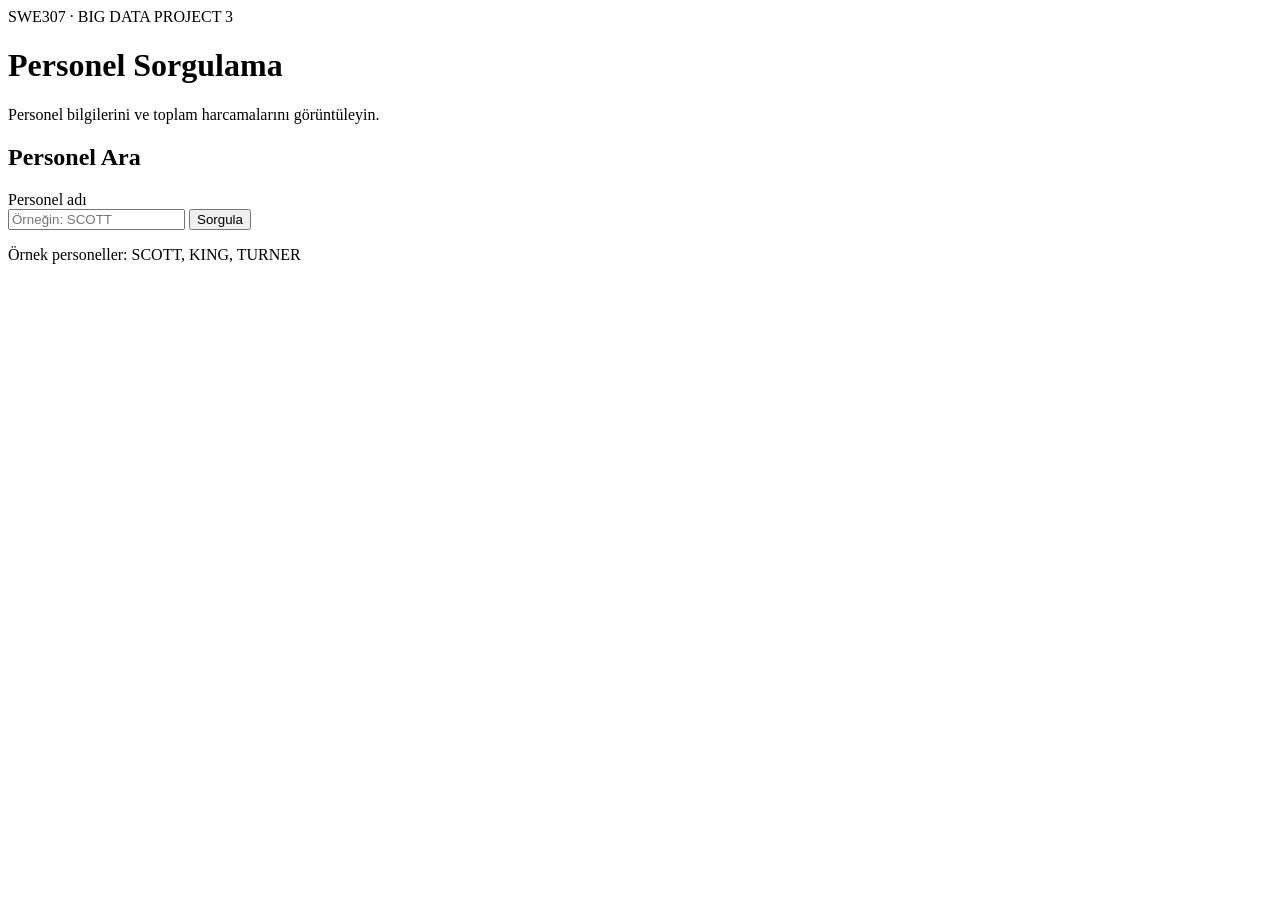
<file: web-app/src/main/resources/templates/index.html>
<!DOCTYPE html>
<html lang="tr" xmlns:th="http://www.thymeleaf.org">
<head>
    <meta charset="UTF-8">
    <meta name="viewport" content="width=device-width, initial-scale=1">
    <title>Personel Sorgulama | SWE307</title>
    <link rel="stylesheet" th:href="@{/css/style.css}">
</head>
<body>
<main class="container">
    <header class="page-header">
        <div class="eyebrow">SWE307 · BIG DATA PROJECT 3</div>
        <h1>Personel Sorgulama</h1>
        <p>Personel bilgilerini ve toplam harcamalarını görüntüleyin.</p>
    </header>

    <section class="panel">
        <h2>Personel Ara</h2>
        <form th:action="@{/employee}" method="get" class="search-form">
            <label for="name">Personel adı</label>
            <div class="search-row">
                <input id="name"
                       type="text"
                       name="name"
                       placeholder="Örneğin: SCOTT"
                       autocomplete="off">
                <button type="submit">Sorgula</button>
            </div>
        </form>
        <p class="hint">Örnek personeller: SCOTT, KING, TURNER</p>
    </section>
</main>
</body>
</html>
</file>
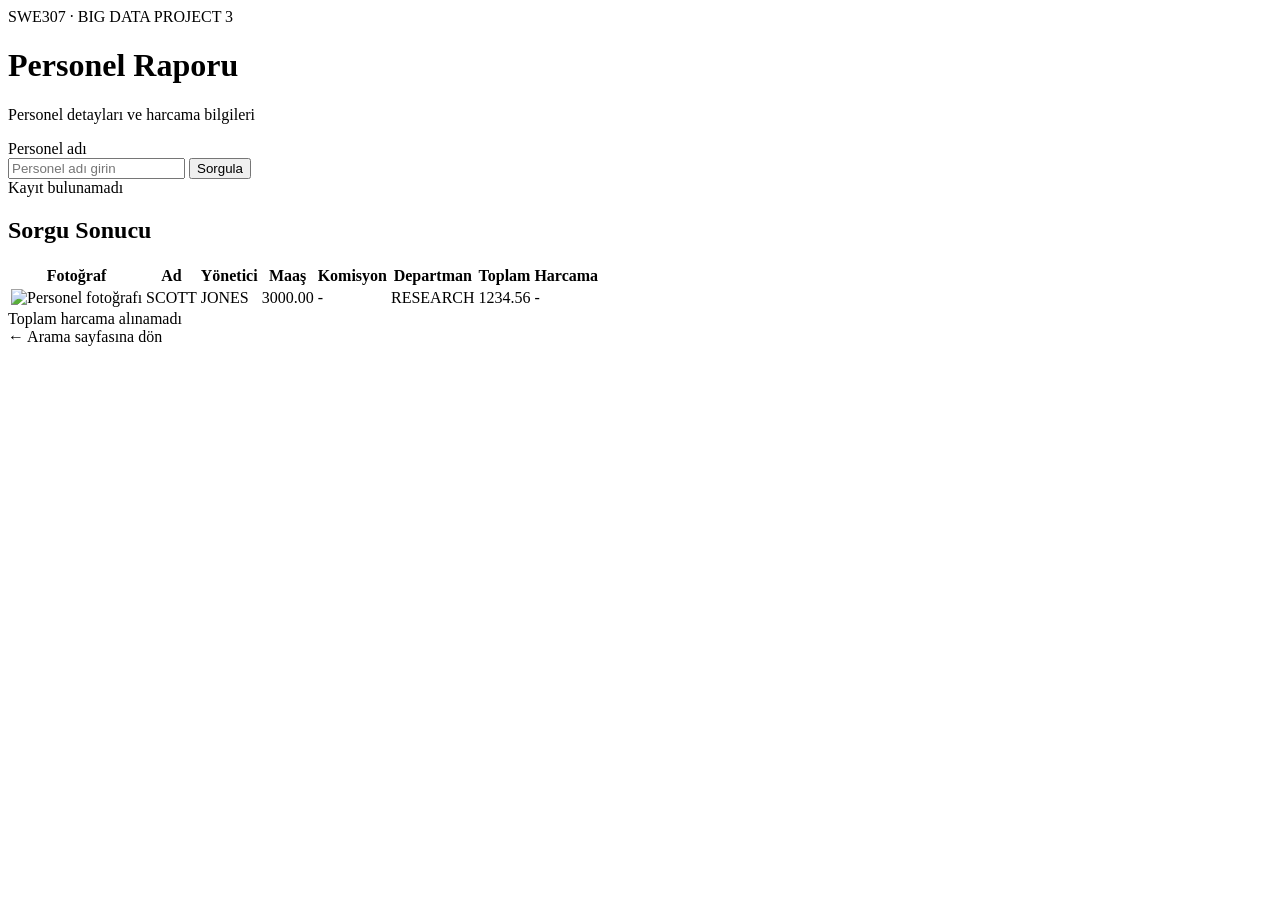
<file: web-app/src/main/resources/templates/employee.html>
<!DOCTYPE html>
<html lang="tr" xmlns:th="http://www.thymeleaf.org">
<head>
    <meta charset="UTF-8">
    <meta name="viewport" content="width=device-width, initial-scale=1">
    <title>Personel Raporu | SWE307</title>
    <link rel="stylesheet" th:href="@{/css/style.css}">
</head>
<body>
<main class="container">
    <header class="page-header">
        <div class="eyebrow">SWE307 · BIG DATA PROJECT 3</div>
        <h1>Personel Raporu</h1>
        <p>Personel detayları ve harcama bilgileri</p>
    </header>

    <section class="panel">
        <form th:action="@{/employee}" method="get" class="search-form">
            <label for="name">Personel adı</label>
            <div class="search-row">
                <input id="name"
                       type="text"
                       name="name"
                       th:value="${searchName}"
                       placeholder="Personel adı girin">
                <button type="submit">Sorgula</button>
            </div>
        </form>

        <div th:if="${error != null}" class="alert error"
             th:text="${error}">
            Kayıt bulunamadı
        </div>

        <div th:if="${employee != null}">
            <h2 class="result-heading">Sorgu Sonucu</h2>

            <div class="table-wrapper">
                <table>
                    <thead>
                    <tr>
                        <th>Fotoğraf</th>
                        <th>Ad</th>
                        <th>Yönetici</th>
                        <th>Maaş</th>
                        <th>Komisyon</th>
                        <th>Departman</th>
                        <th>Toplam Harcama</th>
                    </tr>
                    </thead>
                    <tbody>
                    <tr>
                        <td>
                            <img class="employee-photo"
                                 th:src="@{/photos/{file}(file=${employee.imageFile})}"
                                 onerror="this.onerror=null;this.src='/images/placeholder.svg';"
                                 alt="Personel fotoğrafı">
                        </td>
                        <td class="employee-name"
                            th:text="${employee.ename}">SCOTT</td>
                        <td th:text="${employee.mgrName != null ? employee.mgrName : '-'}">
                            JONES
                        </td>
                        <td th:text="${employee.salary}">3000.00</td>
                        <td th:text="${employee.commission != null ? employee.commission : '-'}">
                            -
                        </td>
                        <td th:text="${employee.department}">RESEARCH</td>
                        <td class="expense-cell">
                            <span th:if="${employee.totalExpense != null}"
                                  th:text="${#numbers.formatDecimal(employee.totalExpense, 1, 2)}">
                                1234.56
                            </span>
                            <span th:if="${employee.totalExpense == null}">-</span>
                        </td>
                    </tr>
                    </tbody>
                </table>
            </div>

            <div th:if="${expenseError != null}"
                 class="alert warning"
                 th:text="${expenseError}">
                Toplam harcama alınamadı
            </div>
        </div>

        <a class="back-link" th:href="@{/}">← Arama sayfasına dön</a>
    </section>
</main>
</body>
</html>
</file>
